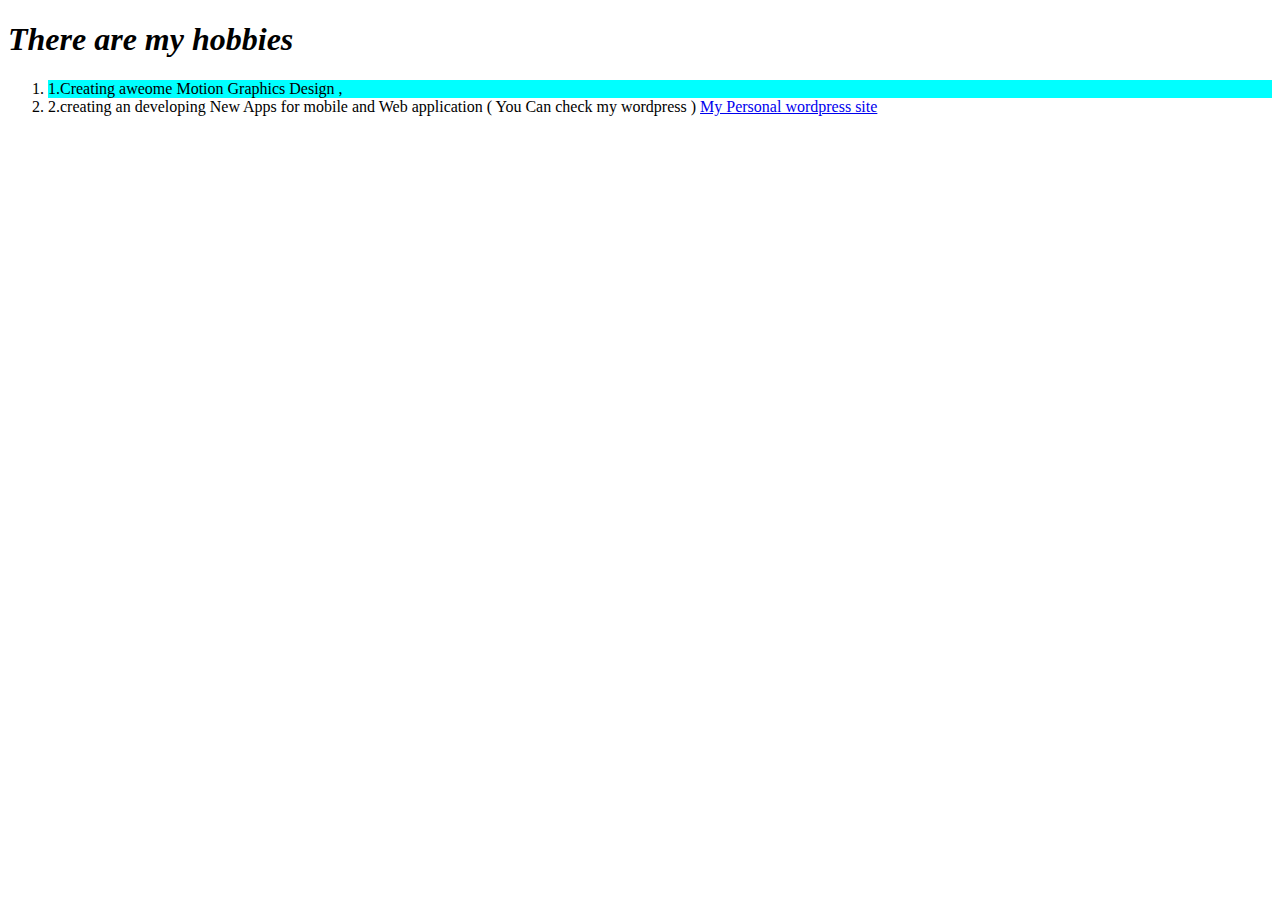
<file: hobbies.html>
<!DOCTYPE html>
<html lang="en">
<head>
    <meta charset="UTF-8">
    <meta http-equiv="X-UA-Compatible" content="IE=edge">
    <meta name="viewport" content="width=device-width, initial-scale=1.0">
    <title>Document</title>
</head>
<body>
    <h1>
        <i>There are my hobbies </i>
    </h1>
    <p>
        <ol>
            <li style="background-color: aqua;">
                1.Creating aweome Motion Graphics Design ,
                
            </li>
            <li>2.creating an developing New Apps for mobile and Web application ( You Can check my wordpress )  <a href="wwww.Google.com">My Personal wordpress site</a></li>
        </ol>
    </p>
</body>
</html>
</file>
